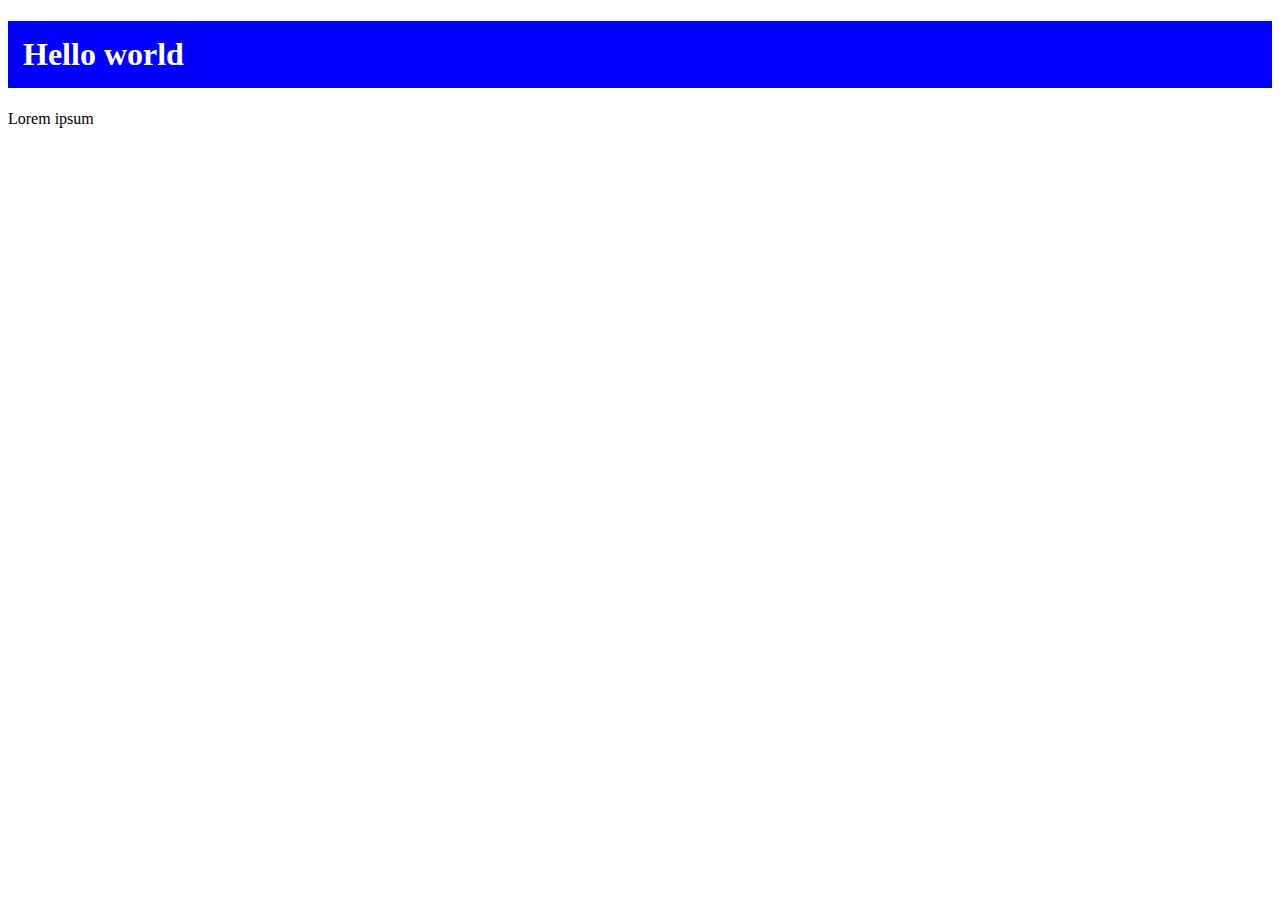
<file: Lesson 10/index.html>
<!DOCTYPE html>
<html lang="en">

<head>
    <meta charset="UTF-8">
    <meta name="viewport" content="width=device-width, initial-scale=1.0">
    <title>Lesson 8</title>
    <link rel="stylesheet" href="index.css">
</head>

<body>
    <h1>Hello world</h1>
    <p>Lorem ipsum</p>
</body>

</html>
</file>
<file: Lesson 10/index.css>
h1 {
    background-color: blue;
    color: white;
    padding: 15px;
}

ul {
    background-color: green;
}

li {
    color: white;
}
</file>
